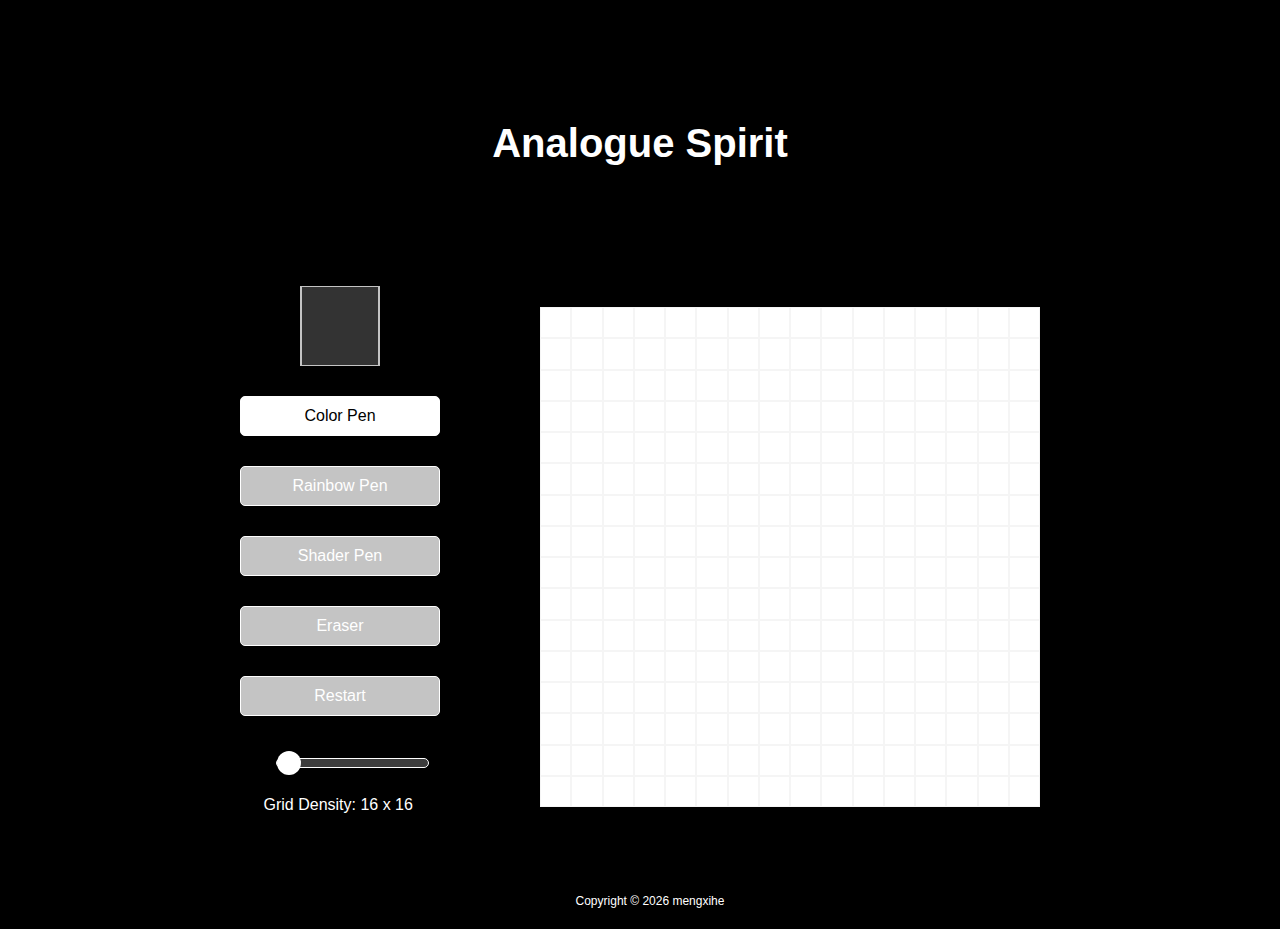
<file: index.html>
<!DOCTYPE html>
<html lang="en">
<head>
    <meta charset="UTF-8">
    <meta http-equiv="X-UA-Compatible" content="IE=edge">
    <meta name="viewport" content="width=device-width, initial-scale=1.0">
    <title>AnalogueSpirit</title>
    <link rel = "stylesheet" href="./style.css">
    
</head>
<body>
    <h1 id = "title">Analogue Spirit</h1>
    <div class = "content">
        <div id="headers">
            <input id="colorPicker" type="color" value="#333333"/>
            <button class = "colorBtn">Color Pen</button>
            <button class = "rainbowBtn">Rainbow Pen</button>
            <button class = "shader">Shader Pen</button>
            <button class = "eraser">Eraser</button>
            <button class = "clear">Restart</button>
            <div class = 'density'>
                <input id = "slider" type = 'range' min = '16' max = '100' value="16" class="slider" id ="myRange">
                <p>Grid Density: <span id = 'sliderValue'></span></p>
            </div>

        </div>
        <div class="container"></div>
    </div>
    <footer class="footer">
        <p>
            Copyright ©
            <script>
                document.write(new Date().getFullYear())
            </script>
            mengxihe
        </p>
    </footer>

    <script src="script.js"></script>
</body>
</html>
</file>
<file: style.css>
:root{
    --primary-dark: rgb(255, 255, 255);
    --primary-light: #000000;
    --secondary-light: #3d3d3d;
}

html {
    position: relative;
    min-height: 100%;
}

body{
    background-color: var(--primary-light);
    color: var(--primary-dark);
    font-family: Helvetica, sans-serif;
    line-height: 1;
    margin-bottom: 100px;
}

#title {
    text-align: center;
    line-height: 1.8;
    padding: 80px 0;
    font-size: 40px;
}

.content {
    display: flex;
    flex: 1 1 auto;
    align-items: center;
    justify-content: center;
    gap: 100px;
    max-width: 1100px;
    margin: 0 auto;
}

#headers{
    display: flex;
    flex-direction: column;
    align-items: center;
    justify-content: center;
    gap: 30px;
    width: 200px;
}

.square {
    border:0.2px solid #f5f5f5;
}

button,
input {
    width: 100%;
    border: none;
    color: white;
    font-family: inherit;
    font-size: inherit;
    cursor: pointer;
    outline: none;
    background-color: #c4c4c4;
}


.container {
    display: grid;
    width: 500px;
    height: 500px;
    background-color: var(--secondary-light);
    /* box-shadow: rgba(0, 0, 0, 0.24) 0px 3px 8px; */
    }

.black {
    background-color: black;
}


button {
    padding: 10px 20px;
    border: 0.5px solid var(--primary-dark);
    border-radius: 5px;
}

button.active {
    background-color: var(--primary-dark);
    color: var(--primary-light);
}

button,
input[type='color'] {
    transition: transform 0.1s ease-in-out;
}

button:hover,
input[type='color']:hover {
    transform: scale(1.05);
}

input[type='color']:active {
    transition: transform 0.05s ease-in-out;
    transform: scale(1);
}

input[type='color'] {
    -webkit-appearance: none;
    width: 80px;
    height: 80px;
    border: none;
}

input[type='color']::-webkit-color-swatch-wrapper {
    padding: 0;
    }

input[type='color']::-webkit-color-swatch {
    border: none;
    /* border-radius: 50px; */
    
}


input[type='range'] {
    -webkit-appearance: none;
    background-color: var(--primary-light);
    padding: 10px;
}

input[type='range']::-webkit-slider-runnable-track {
    height: 10px;
    border: 1px solid var(--primary-dark);
    border-radius: 15px;
    background: var(--secondary-light);
}

input[type='range']::-webkit-slider-thumb {
    -webkit-appearance: none;
    width: 24px;
    height: 24px;
    border-radius: 15px;
    margin-top: -8px;
    background: var(--primary-dark);
}


.footer{
    position: absolute;
    bottom: 0;
    left: 0;
    display: flex;
    justify-content: center;
    font-size: 12px;
    align-items: center;
    gap: 10px;
    width: 100%;
    padding: 10px;
}
</file>
